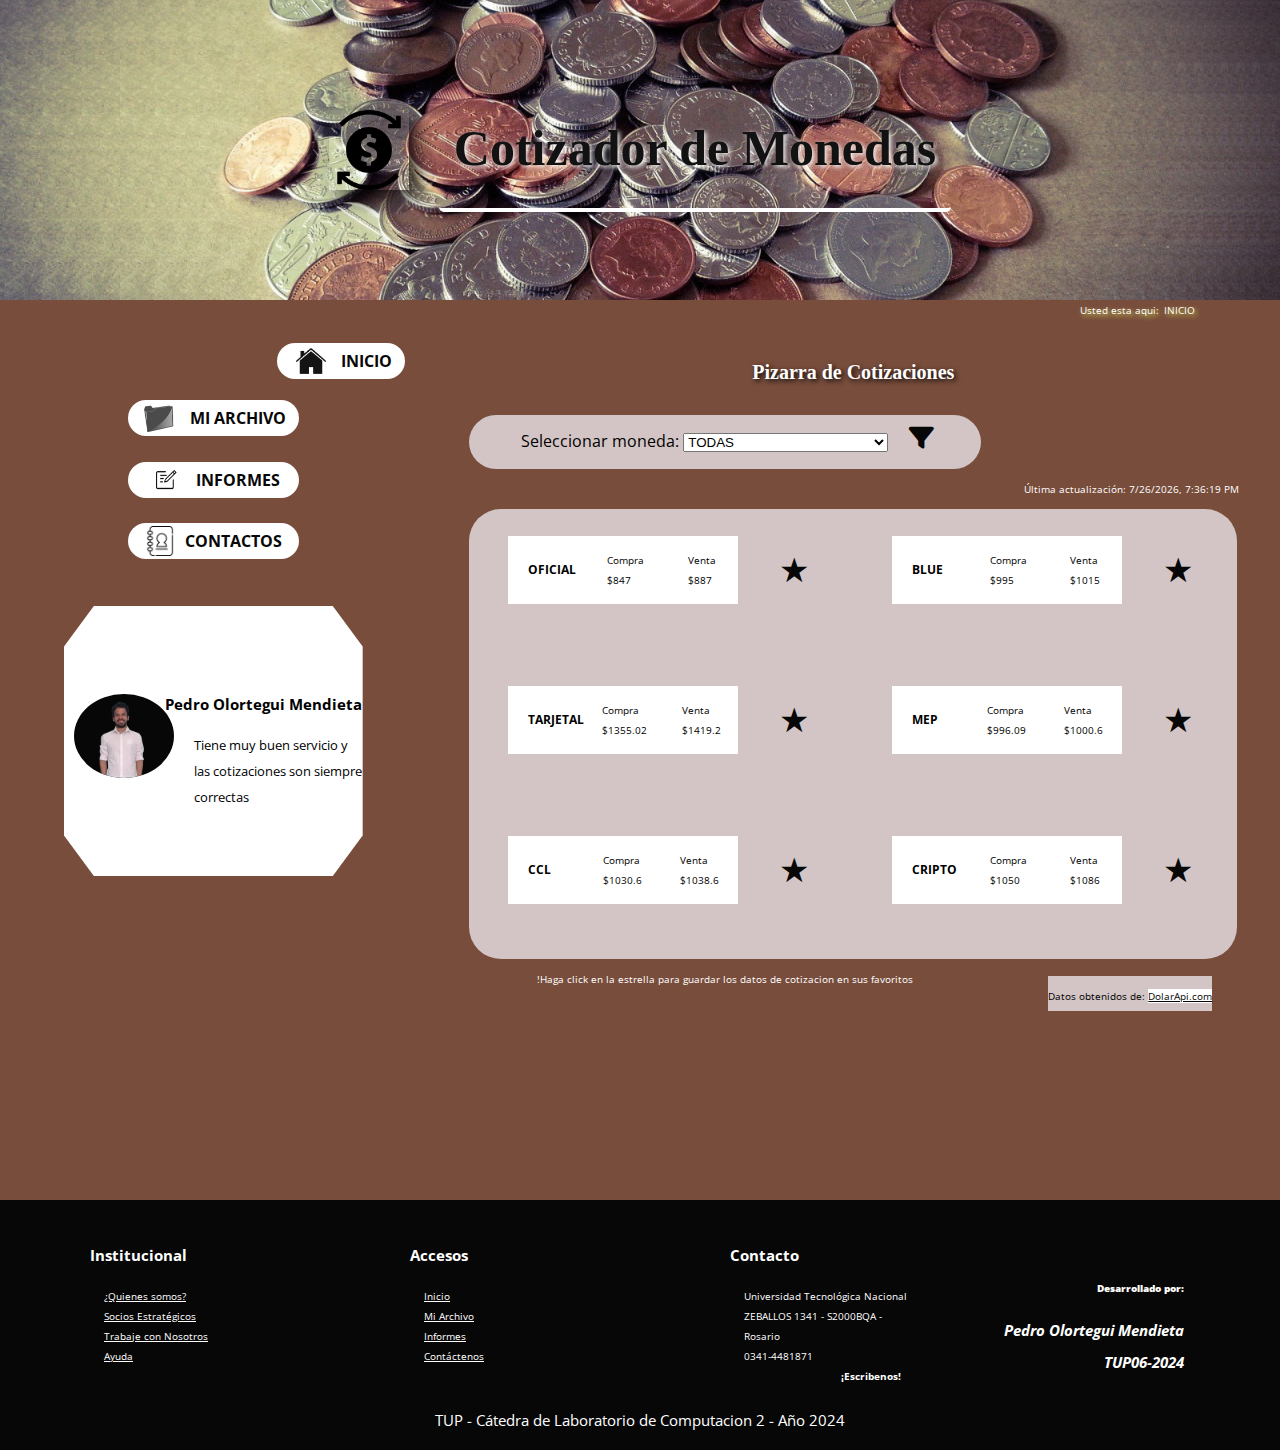
<file: index.html>
<!DOCTYPE html>
<html lang="en">
<head>
    <meta charset="UTF-8">
    <meta name="viewport" content="width=device-width, initial-scale=1.0">
    <title>INICIO</title>
    <link rel="stylesheet" href="css/index.css">
    <link rel="preconnect" href="https://fonts.googleapis.com">
    <link href="https://fonts.googleapis.com/css2?family=Open+Sans:ital,wght@0,300..800;1,300..800&family=PT+Sans:ital,wght@0,400;0,700;1,400;1,700&display=swap" rel="stylesheet">
    <link rel="stylesheet" href="https://cdnjs.cloudflare.com/ajax/libs/font-awesome/6.0.0-beta3/css/all.min.css">
</head>
<body>
    <header class="contenedor_principal">
        <div class="header">
            <img class="logo_imagen" src="img/logo.png" alt="logo_imagen">
            <h1 class="titulo">Cotizador de Monedas</h1>
        </div>
    </header>
    
    <div class="contenido_principal">
        <aside class="barra_lateral">
            
        <div class="inicio">
            <a href="index.html" class="enlace_inicio">
               <img src="img/inicio.png" alt="imagen_inicio" class="imagen_inicio">
               <span><b>INICIO</b></span>
            </a>
        </div>

        <div class="miarchivo">
            <a href="miarchivo.html" class="enlace_inicio">
                <img src="img/miarchivo.png" alt="imagen_inicio" class="imagen_inicio">
                <span><b>MI ARCHIVO</b></span>
             </a>
        </div>  

        <div class="miarchivo">
            <a href="informes.html" class="enlace_inicio">
                <img src="img/informe.png" alt="imagen_inicio" class="imagen_inicio">
                <span><b>INFORMES</b></span>
             </a>
        </div>   

        <div class="miarchivo">
            <a href="contactos.html" class="enlace_inicio">
                <img src="img/contactos.png" alt="imagen_inicio" class="imagen_contacto">
                <span><b>CONTACTOS</b></span>
             </a>
        </div>  

        <div class="contenedor_imagen_perfil">
            <div> <img class="imagen_perfil" src="img/20240222_115912-removebg-preview.png" alt="imagen_perfil"> </div>
            <div class="datos_usuario">
            <h1>Pedro Olortegui Mendieta</h1>
            <p>Tiene muy buen servicio y las cotizaciones son siempre correctas</p>
        </div>
        </div>
        </aside>

        <main>
            <span class="migas_pan">Usted esta aqui:<a href="index.html">INICIO</a></span>
            <h1 class="titulo_main">Pizarra de Cotizaciones</h1>
            
                 <!-- Filtro -->
            <div class="filtro_cotizacion">
                <label for="moneda">Seleccionar moneda:</label>
                <select name="moneda" id="moneda">
                    <option value="todas">TODAS</option>
                    <option value="dolar_oficial">Dólar Oficial</option>
                    <option value="dolar_Blue">Dólar Blue</option>
                    <option value="dolar_Bolsa (MEP)">Dólar Bolsa (MEP)</option>
                    <option value="dolar_contado">Dólar Contado con Liqui (CCL)</option>
                    <option value="dolar_tarjeta">Dólar Tarjeta</option>
                    <option value="dolar_mayorista">Dólar Mayorista</option>
                    <option value="dolar_cripto"> Dólar Cripto</option>
                    <option value="euro">Euro</option>
                    <option value="real_brasil"> Real Brasileño</option>
                    <option value="peso_chileno"> Peso Chileno</option>
                    <option value="peso_uruguayo"> Peso Uruguayo</option>
                    <!-- Agrega las opciones restantes aquí -->
                </select>
                <button class="action-btn"><i class="fas fa-filter"></i></button>
            </div>
            <!-- Título y última actualización -->
            <div class="titulo-y-actualizacion">
                <p>Última actualización: <span id="ultima-actualizacion"></span></p>
            </div>
        
            <!-- Grilla de cotizaciones -->
            <div class="grilla_cotizaciones">
                <!-- Contenido de la grilla -->
                <div class="cotizacion">
                     <div class="titulo_cotizacion">
                         <h3>OFICIAL</h3>
                     </div>
                     <div class="precio">
                         <div class="compra_precio">
                             <li>Compra</li>
                             <li>$847</li>
                         </div>
                         <div class="venta_precio">
                             <li>Venta</li>
                             <li>$887</li>
                         </div>
                        
                     </div>
                     <div class="buuton_favorito">
                        <button class="action-btn">&#9733;</button>
                     </div>
                     
                </div>

                <div class="cotizacion">
                     <div class="titulo_cotizacion">
                         <h3>BLUE</h3>
                     </div>
                     <div class="precio">
                         <div class="compra_precio">
                             <li>Compra</li>
                             <li>$995</li>
                         </div>
                        <div class="venta_precio">
                             <li>Venta</li>
                             <li>$1015</li>
                        </div>
                     </div>
                     <div class="buuton_favorito">
                        <button class="action-btn">&#9733;</button>
                     </div>
                 </div>
             
                 <div class="cotizacion">
                     <div class="titulo_cotizacion">
                         <h3>TARJETAL</h3>
                     </div>
                     <div class="precio">
                         <div class="compra_precio">
                             <li>Compra</li>
                             <li>$1355.02</li>
                         </div>
                         <div class="venta_precio">
                             <li>Venta</li>
                             <li>$1419.2</li>
                         </div>
                     </div>
                     <div class="buuton_favorito">
                        <button class="action-btn">&#9733;</button>
                     </div>
                 </div>
             
                 <div class="cotizacion">
                     <div class="titulo_cotizacion">
                         <h3>MEP</h3>
                     </div>
                         <div class="precio">
                             <div class="compra_precio">
                                 <li>Compra</li>
                                 <li>$996.09</li>
                             </div>
                            <div class="venta_precio">
                                 <li>Venta</li>
                                 <li>$1000.6</li>
                            </div>
                         </div>
                         <div class="buuton_favorito">
                            <button class="action-btn">&#9733;</button>
                         </div>
                 </div>
             
                 <div class="cotizacion">
                     <div class="titulo_cotizacion">
                         <h3>CCL</h3>
                     </div>
                     <div class="precio">
                         <div class="compra_precio">
                             <li>Compra</li>
                             <li>$1030.6 </li>
                         </div>
                         <div class="venta_precio">
                             <li>Venta</li>
                             <li>$1038.6</li>
                         </div>
                     </div>
                     <div class="buuton_favorito">
                        <button class="action-btn">&#9733;</button>
                     </div>
                 </div>
             
                 <div class="cotizacion">
                     <div class="titulo_cotizacion">
                         <h3>CRIPTO</h3>
                     </div>
                     <div class="precio">
                         <div class="compra_precio">
                             <li>Compra</li>
                             <li>$1050  </li>
                         </div>
                         <div class="venta_precio">
                             <li>Venta</li>
                             <li>$1086</li>
                         </div>
                     </div>
                     <div class="buuton_favorito">
                        <button class="action-btn">&#9733;</button>
                     </div>
                 </div>
            </div>
             <div class="guardar_favoritos">
                <div class="texto_favoritos"><p>!Haga click en la estrella para guardar los datos de cotizacion en sus favoritos</p></div>
                <div class="enlace_favoritos"><p>Datos obtenidos de: <a href="DolarApi.com">DolarApi.com</a></p></div>

             </div>
        </main>
    </div>
    <footer>
        <div class="contenedor_footer">
            <div class="contenedor">
                <h1 class="titulo_primero">Institucional</h1>
                <ul>
                    <li><a href="#">¿Quienes somos?</a></li>
                    <li><a href="#">Socios Estratégicos</a></li>
                    <li><a href="#">Trabaje con Nosotros</a></li>
                    <li><a href="#">Ayuda</a></li>
                </ul>
            </div>
            <div class="contenedor">
                <h1 class="titulo_primero">Accesos</h1>
                <ul>
                    <li><a href="index.html">Inicio</a></li>
                    <li><a href="Miarchivo.html">Mi Archivo</a></li>
                    <li><a href="informes.html">Informes</a></li>
                    <li><a href="contacto.html">Contáctenos</a></li>
                </ul>
            </div>
            <div class="contenedor">
                <h1 class="titulo_primero">Contacto</h1>
                <ul>
                    <li>Universidad Tecnológica Nacional</li>
                    <li>ZEBALLOS 1341 - S2000BQA - </li>
                    <li>Rosario</li>
                    <li>0341-4481871</li>
                    <li class="final"><b>¡Escribenos!</b></li>
                </ul>

            </div>
            <div class="contenedor_final">
                <h1><b>Desarrollado por:</b></h1>
                <ul class="contenedor_final_ul">
                    <li><b>Pedro Olortegui Mendieta</b></li>
                    <li><b>TUP06-2024</b></li>
                </ul>
            </div>
            
        </div>
        <div class="pie_pagina"><p>TUP - Cátedra de Laboratorio de Computacion 2 - Año 2024</p></div>
    </footer>
    <script src="js/index.js" defer></script>
</body>
</html>
</file>
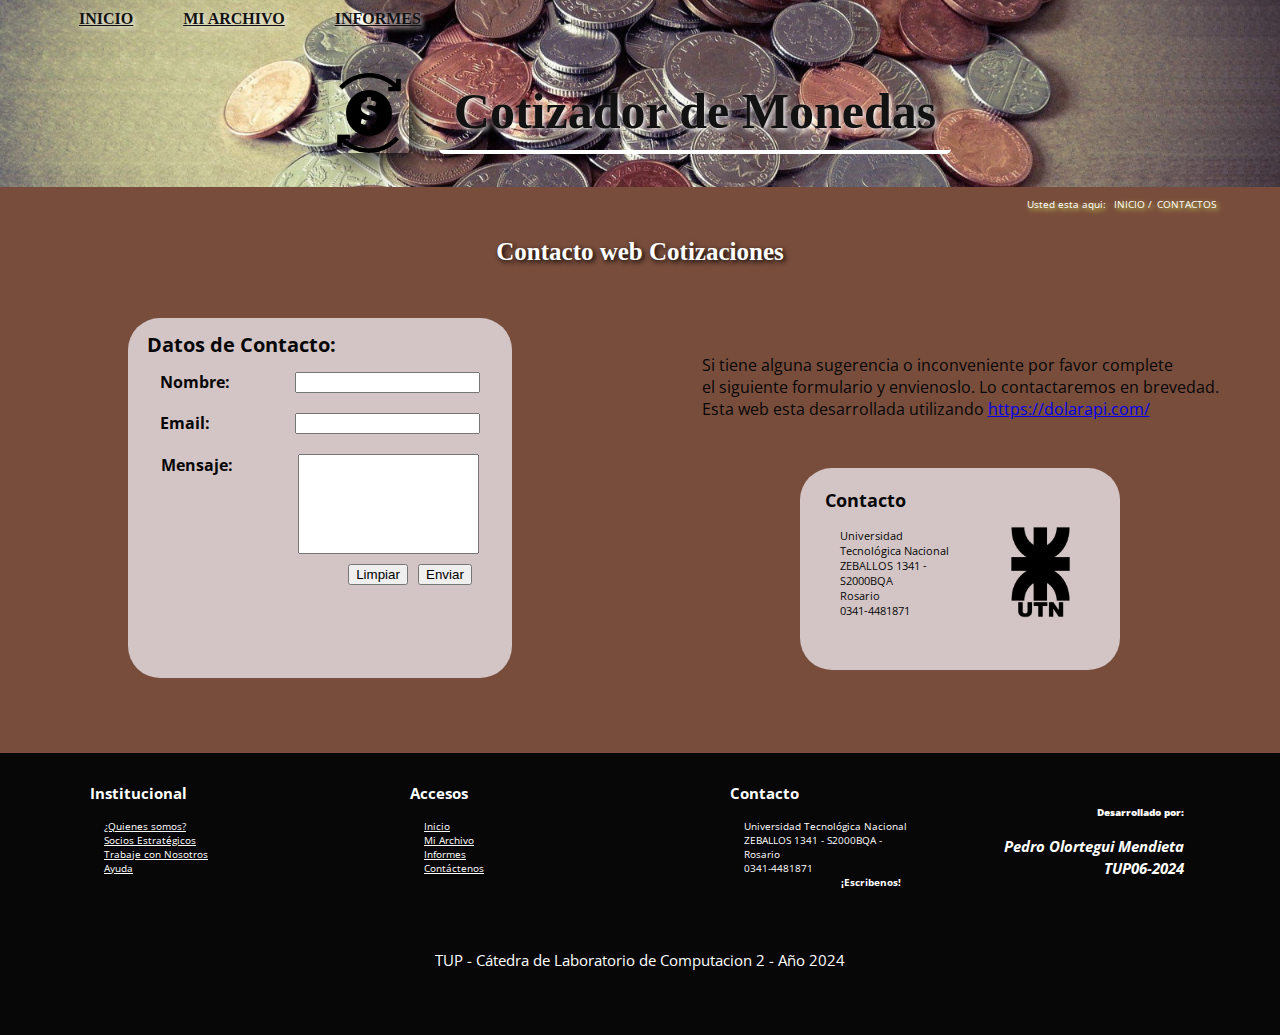
<file: contactos.html>
<!DOCTYPE html>
<html lang="en">
<head>
    <meta charset="UTF-8">
    <meta name="viewport" content="width=device-width, initial-scale=1.0">
    <title>Contactos</title>
    <link rel="preconnect" href="https://fonts.googleapis.com">
    <link href="https://fonts.googleapis.com/css2?family=Open+Sans:ital,wght@0,300..800;1,300..800&family=PT+Sans:ital,wght@0,400;0,700;1,400;1,700&display=swap" rel="stylesheet">
    <link rel="stylesheet" href="css/pages/contactos.css">
</head>
<body>
    <header class="header">

            <div class="barra_navegacion">
              <nav class="nav_enlaces">
                 <a href="index.html" class="navegacion_enlaces"><b>INICIO</b></a>
                 <a href="miarchivo.html" class="navegacion_enlaces"><b>MI ARCHIVO</b></a>
                 <a href="informes.html" class="navegacion_enlaces"><b>INFORMES</b></a>
              </nav>
          </div>

        <div class="header_texto">
            <img class="logo_imagen" src="img/logo.png" alt="logo_imagen">
            <h1 class="titulo">Cotizador de Monedas</h1>
        </div>
        
    </header>
    <main>
        <div class="migas_pan">Usted esta aqui: <a href="index.html">INICIO </a>/<a href="contactos.html">CONTACTOS</a></div>
        <h1 class="titulo_contactos">Contacto web Cotizaciones</h1>
        
        <div class="contenedor_principal">
            <div class="formulario">
                <h1 class="titulo_formulario">Datos de Contacto:</h1>
                <form action="/accion.php" method="post" target="_blank">
                    <div class="nombre_contacto">
                        <label for="nombre"> <b>Nombre:</b></label>
                        <input type="text" id="nombre" name="nombre">
                    </div>
                    <div class="email_contactos">
                        <label for="email"><b>Email:</b></label>
                        <input type="email" id="email" name="email">
                    </div>
                    <div class="container">
                        <label for="mensaje"><b>Mensaje:</b></label>
                        <textarea name="mensaje" rows="5" id="mensaje"></textarea>
                    </div>
                    <div class="botones">
                        <input type="reset" value="Limpiar" class="boton_limpiar">
                        <input type="submit" value="Enviar" class="boton_enviar">
                    </div>
                </form>
            </div>
            <div class="contenedor_informacion">
                <div class="texto_main">
                    <p>Si tiene alguna sugerencia o inconveniente por favor complete<br>
                       el siguiente formulario y envienoslo.  Lo contactaremos en brevedad. <br>
                       Esta web esta desarrollada utilizando <a href="https://dolarapi.com/">https://dolarapi.com/</a>
                    </p>
                </div>
                <div class="contacto_contenedor">
                 <div class="datos_contacto">
                    <h1>Contacto</h1>
                    <ul>
                        <li>Universidad Tecnológica Nacional</li>
                        <li>ZEBALLOS 1341 - S2000BQA </li>
                        <li>Rosario</li>
                        <li>0341-4481871</li>

                    </ul>
                 </div>
                 <div class="logo_utn">
                    <img src="img/UTN_logo.png" alt="logo_utn">
                 </div>
                </div>
            </div>
        </div>
    </main>
    <footer>
        <div class="contenedor_footer">
            <div class="contenedor">
                <h1 class="titulo_primero">Institucional</h1>
                <ul>
                    <li><a href="#">¿Quienes somos?</a></li>
                    <li><a href="#">Socios Estratégicos</a></li>
                    <li><a href="#">Trabaje con Nosotros</a></li>
                    <li><a href="#">Ayuda</a></li>
                </ul>
            </div>
            <div class="contenedor">
                <h1 class="titulo_primero">Accesos</h1>
                <ul>
                    <li><a href="index.html">Inicio</a></li>
                    <li><a href="Miarchivo.html">Mi Archivo</a></li>
                    <li><a href="informes.html">Informes</a></li>
                    <li><a href="contacto.html">Contáctenos</a></li>
                </ul>
            </div>
            <div class="contenedor">
                <h1 class="titulo_primero">Contacto</h1>
                <ul>
                    <li>Universidad Tecnológica Nacional</li>
                    <li>ZEBALLOS 1341 - S2000BQA - </li>
                    <li>Rosario</li>
                    <li>0341-4481871</li>
                    <li class="final"><b>¡Escribenos!</b></li>
                </ul>

            </div>
            <div class="contenedor_final">
                <h1><b>Desarrollado por:</b></h1>
                <ul class="contenedor_final_ul">
                    <li><b>Pedro Olortegui Mendieta</b></li>
                    <li><b>TUP06-2024</b></li>
                </ul>
            </div>
            
        </div>
        <div class="pie_pagina"><p>TUP - Cátedra de Laboratorio de Computacion 2 - Año 2024</p></div>
    </footer>
    <script src="js/contactos.js" defer></script>
</body>
</html>
</file>
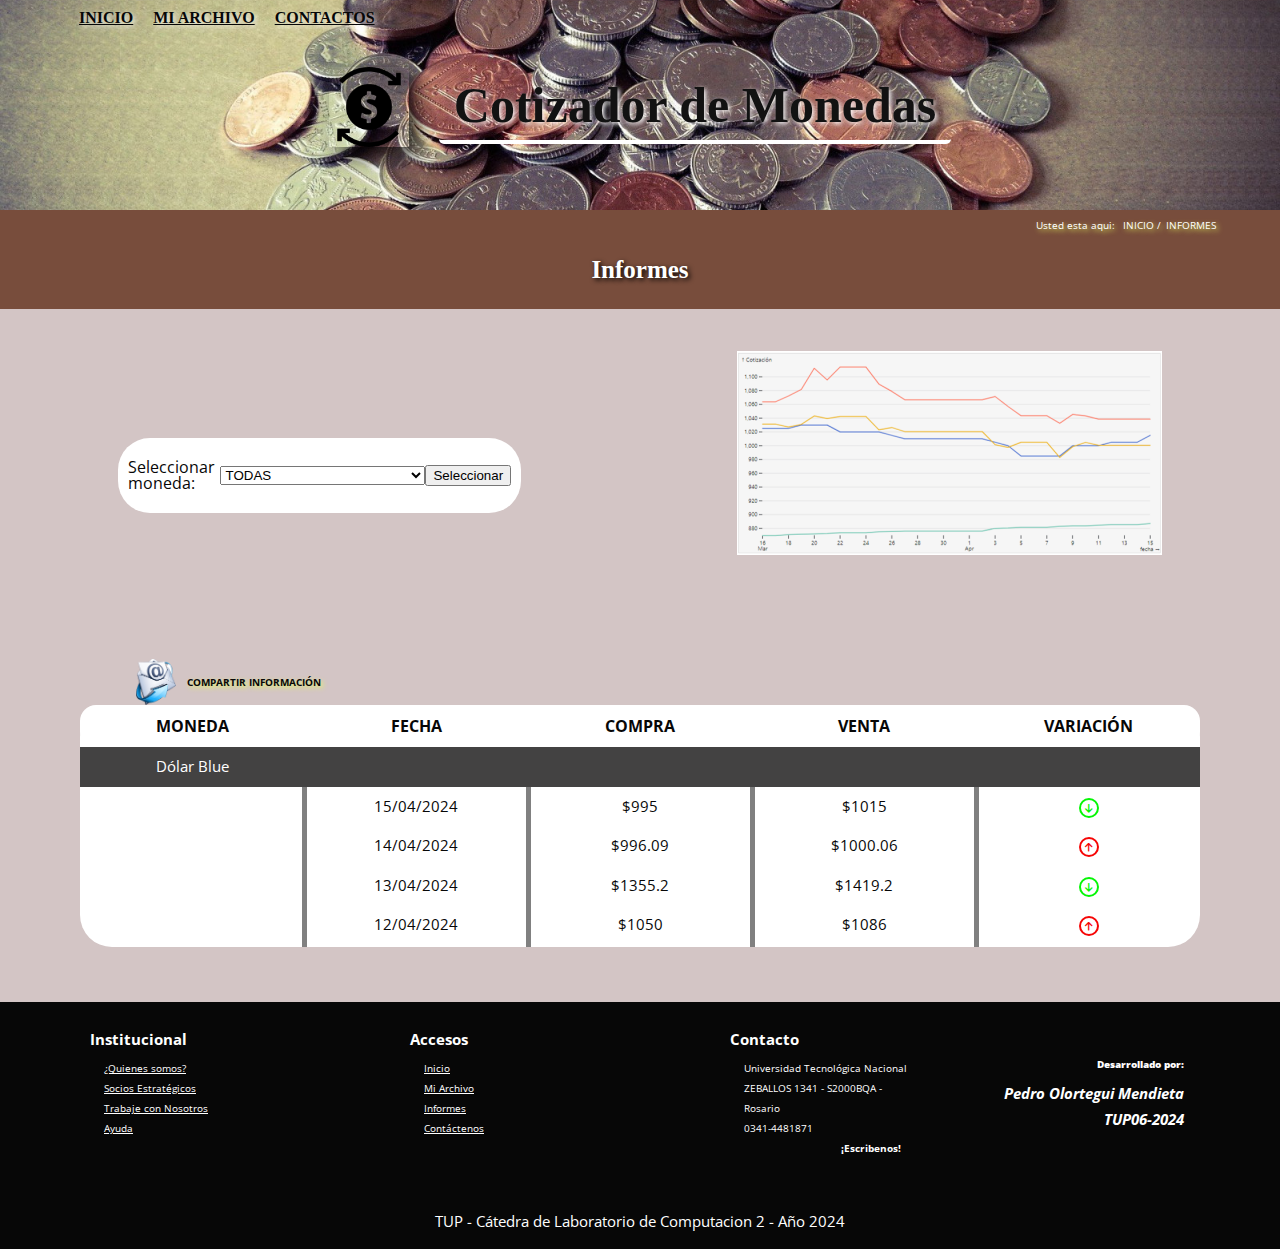
<file: informes.html>
<!DOCTYPE html>
<html lang="en">
<head>
    <meta charset="UTF-8">
    <meta name="viewport" content="width=device-width, initial-scale=1.0">
    <title>INFORMES</title>
    <link rel="preconnect" href="https://fonts.googleapis.com">
    <link rel="stylesheet" href="https://cdnjs.cloudflare.com/ajax/libs/font-awesome/6.0.0-beta3/css/all.min.css">  
    <link href="https://fonts.googleapis.com/css2?family=Open+Sans:ital,wght@0,300..800;1,300..800&family=PT+Sans:ital,wght@0,400;0,700;1,400;1,700&display=swap" rel="stylesheet">
    <link rel="stylesheet" href="css/pages/informes.css">
</head>
<body>
    <header class="header">
        <div class="barra_navegacion">
          <nav class="nav_enlaces">
             <a href="index.html" class="navegacion_enlaces"><b>INICIO</b></a>
             <a href="miarchivo.html" class="navegacion_enlaces"><b>MI ARCHIVO</b></a>
             <a href="contactos.html" class="navegacion_enlaces"><b>CONTACTOS</b></a>
          </nav>
        </div>

        <div class="header_texto">
            <img class="logo_imagen" src="img/logo.png" alt="logo_imagen">
            <h1 class="titulo">Cotizador de Monedas</h1>
        </div>    
    </header>
    <main>
        <div class="migas_pan">Usted esta aqui: <a href="index.html">INICIO </a>/<a href="informes.html">INFORMES</a></div>
        <h1 class="titulo_informes">Informes</h1>
        <div class="contenedor_informes">
            <div class="seleccionar_informes">
                <label for="moneda">Seleccionar moneda:</label>
                <select name="moneda" id="moneda">
                    <option value="todas">TODAS</option>
                    <option value="dolar_oficial">Dólar Oficial</option>
                    <option value="dolar_Blue">Dólar Blue</option>
                    <option value="dolar_Bolsa (MEP)">Dólar Bolsa (MEP)</option>
                    <option value="dolar_contado">Dólar Contado con Liqui (CCL)</option>
                    <option value="dolar_tarjeta">Dólar Tarjeta</option>
                    <option value="dolar_mayorista">Dólar Mayorista</option>
                    <option value="dolar_cripto"> Dólar Cripto</option>
                    <option value="euro">Euro</option>
                    <option value="real_brasil"> Real Brasileño</option>
                    <option value="peso_chileno"> Peso Chileno</option>
                    <option value="peso_uruguayo"> Peso Uruguayo</option>
                    <!-- Agrega las opciones restantes aquí -->
                </select>
                <button id="Seleccionar"> Seleccionar</button>
            </div>
            <div class="grafico_informes">
                <img src="img/grafico.png" alt="grafico_informe">
            </div>
        </div>

        

        <div class="container">
            <div class="mandar_imprimir">
                <img src="img/correo.png" alt="mandar_imprimir" class="imagen_imprimir">
                <a href="#"><b>COMPARTIR INFORMACIÓN </b></a>
             </div>
            <table class="table">
                <thead>
                    <tr class="titulos_table">
                        <th>MONEDA</th>
                        <th>FECHA</th>
                        <th>COMPRA</th>
                        <th>VENTA</th>
                        <th>VARIACIÓN</th>
                    </tr>
                </thead>

                <tbody>
                    <div>
                        <tr class="tr_fecha">
                            <td>Dólar Blue</td>
                            <td></td>
                            <td></td>
                            <td></td>
                            <td></td>
                        </tr>
                    
                        <tr >
                            <td></td>
                            <td class="td_border">15/04/2024</td>
                            <td class="td_border">$995</td>
                            <td class="td_border">$1015</td>
                            <td><button class="action-btn"><i class="fas fa-arrow-down"></i></button></td>
                    
                        </tr>

                        <tr >
                            <td></td>
                            <td class="td_border">14/04/2024</td>
                            <td class="td_border">$996.09</td>
                            <td class="td_border">$1000.06</td>
                            <td><button class="action-btnn"><i class="fas fa-arrow-up"></i></button></td>
                        </tr>

                        <tr >
                            <td></td>
                            <td class="td_border">13/04/2024</td>
                            <td class="td_border">$1355.2</td>
                            <td class="td_border">$1419.2</td>
                            <td><button class="action-btn"><i class="fas fa-arrow-down"></i></button></td>
                        </tr>

                        <tr >
                            <td></td>
                            <td class="td_border">12/04/2024</td>
                            <td class="td_border">$1050</td>
                            <td class="td_border">$1086</td>
                            <td><button class="action-btnn"><i class="fas fa-arrow-up"></i></button></td>
                        </tr>

                        <tr >
                            <td></td>
                            <td class="td_border">11/04/2024</td>
                            <td class="td_border">$1000</td>
                            <td class="td_border">$1200</td>
                            <td><button class="action-btnn"><i class="fas fa-arrow-up"></i></button></td>
                        </tr>

                    </div>
                </tbody>
            </table>
        </div>
    </main>
    <footer>
        <div class="contenedor_footer">
            <div class="contenedor">
                <h1 class="titulo_primero">Institucional</h1>
                <ul>
                    <li><a href="#">¿Quienes somos?</a></li>
                    <li><a href="#">Socios Estratégicos</a></li>
                    <li><a href="#">Trabaje con Nosotros</a></li>
                    <li><a href="#">Ayuda</a></li>
                </ul>
            </div>
            <div class="contenedor">
                <h1 class="titulo_primero">Accesos</h1>
                <ul>
                    <li><a href="index.html">Inicio</a></li>
                    <li><a href="Miarchivo.html">Mi Archivo</a></li>
                    <li><a href="informes.html">Informes</a></li>
                    <li><a href="contacto.html">Contáctenos</a></li>
                </ul>
            </div>
            <div class="contenedor">
                <h1 class="titulo_primero">Contacto</h1>
                <ul>
                    <li>Universidad Tecnológica Nacional</li>
                    <li>ZEBALLOS 1341 - S2000BQA - </li>
                    <li>Rosario</li>
                    <li>0341-4481871</li>
                    <li class="final"><b>¡Escribenos!</b></li>
                </ul>

            </div>
            <div class="contenedor_final">
                <h1><b>Desarrollado por:</b></h1>
                <ul class="contenedor_final_ul">
                    <li><b>Pedro Olortegui Mendieta</b></li>
                    <li><b>TUP06-2024</b></li>
                </ul>
            </div>
            
        </div>
        <div class="pie_pagina"><p>TUP - Cátedra de Laboratorio de Computacion 2 - Año 2024</p></div>
    </footer>

    <script src="js/informes.js" defer></script>
</body>
</html>
</file>
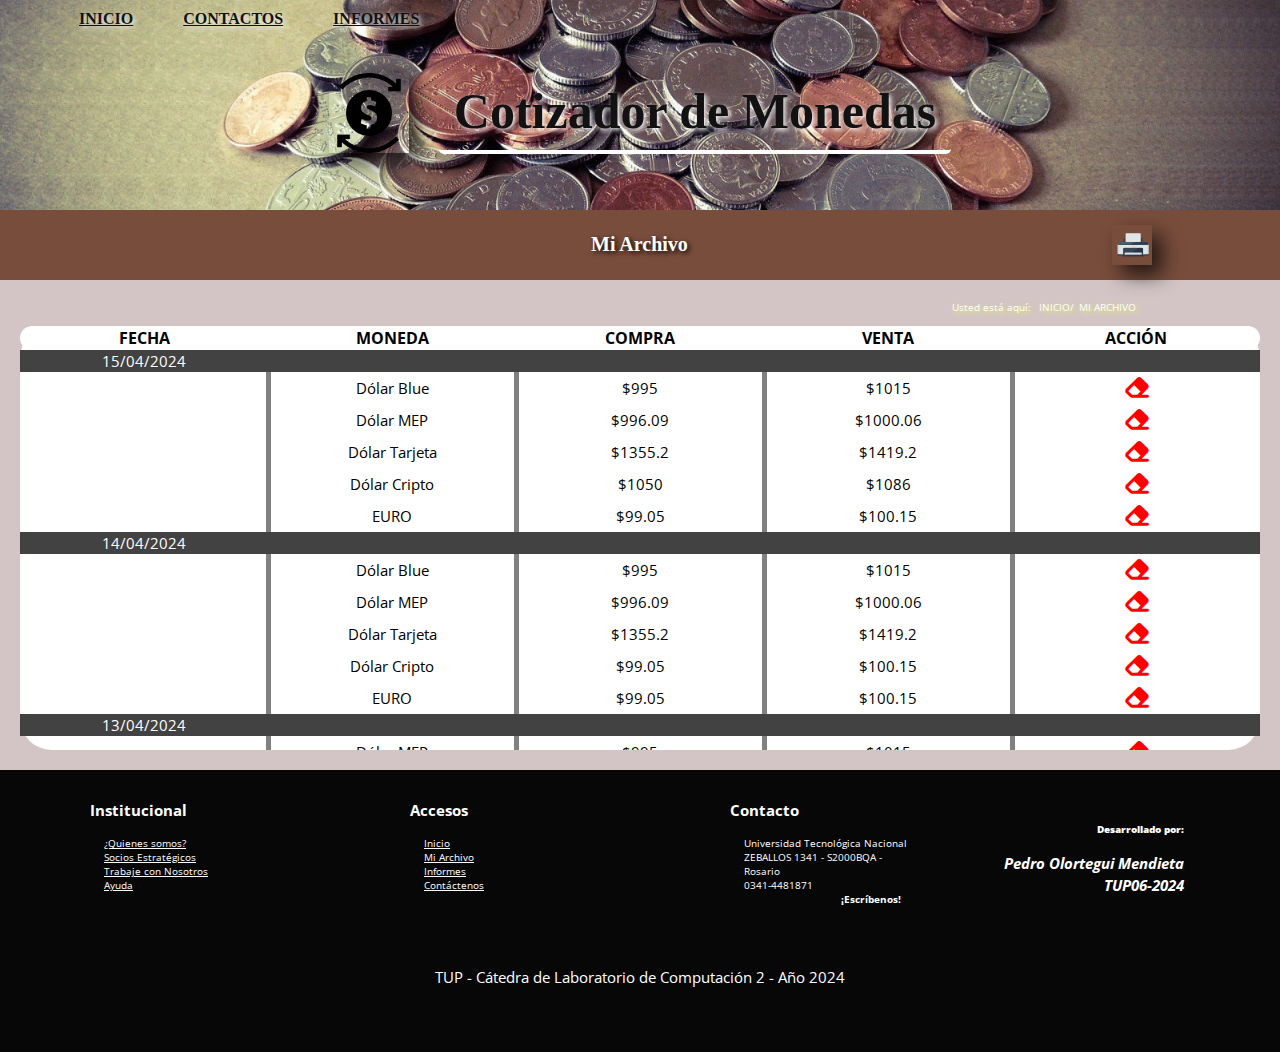
<file: miarchivo.html>
<!DOCTYPE html>
<html lang="en">
<head>
    <meta charset="UTF-8">
    <meta name="viewport" content="width=device-width, initial-scale=1.0">
    <title>Miarchivo</title>
    <link rel="preconnect" href="https://fonts.googleapis.com">
    <link href="https://fonts.googleapis.com/css2?family=Open+Sans:ital,wght@0,300..800;1,300..800&family=PT+Sans:ital,wght@0,400;0,700;1,400;1,700&display=swap" rel="stylesheet">
    <link rel="stylesheet" href="https://cdnjs.cloudflare.com/ajax/libs/font-awesome/6.0.0-beta3/css/all.min.css">
    <link rel="stylesheet" href="css/pages/miarchivo.css">
</head>
<body>
    <header class="header">
        <div class="barra_navegacion">
            <nav class="nav_enlaces">
                <a href="index.html" class="navegacion_enlaces"><b>INICIO</b></a>
                <a href="contactos.html" class="navegacion_enlaces"><b>CONTACTOS</b></a>
                <a href="informes.html" class="navegacion_enlaces"><b>INFORMES</b></a>
            </nav>
        </div>
        <div class="header_texto">
            <img class="logo_imagen" src="img/logo.png" alt="logo_imagen">
            <h1 class="titulo">Cotizador de Monedas</h1>
        </div>
    </header>
    <main>
        <div class="contenido_principal"> 
            <div class="cabecera_main">
                <div class="titulo_archivo">
                    <h1>Mi Archivo</h1>
                </div>
                <div class="imagen_archivo" id="btnImprimir">
                    <img src="img/impresora.png" alt="impresora_cabecera">
                </div>
            </div>
            <div class="container" id="tablaParaImprimir">
                <div class="migas_pan">Usted está aquí: <a href="index.html">INICIO</a>/<a href="miarchivo.html">MI ARCHIVO</a></div>
                <table class="table">
                    <thead>
                        <tr class="titulos_table">
                            <th>FECHA</th>
                            <th>MONEDA</th>
                            <th>COMPRA</th>
                            <th>VENTA</th>
                            <th>ACCIÓN</th>
                        </tr>
                    </thead>
                    <tbody>
                        <tr class="tr_fecha">
                            <td>15/04/2024</td>
                            <td></td>
                            <td></td>
                            <td></td>
                            <td></td>
                        </tr>
                        <tr>
                            <td></td>
                            <td class="td_border">Dólar Blue</td>
                            <td class="td_border">$995</td>
                            <td class="td_border">$1015</td>
                            <td id="borrar"><button class="action-btn eliminar-btn"><i class="fas fa-eraser"></i></button></td>
                        </tr>
                        <tr>
                            <td></td>
                            <td class="td_border">Dólar MEP</td>
                            <td class="td_border">$996.09</td>
                            <td class="td_border">$1000.06</td>
                            <td><button class="action-btn eliminar-btn"><i class="fas fa-eraser"></i></button></td>
                        </tr>
                        <tr>
                            <td></td>
                            <td class="td_border">Dólar Tarjeta</td>
                            <td class="td_border">$1355.2</td>
                            <td class="td_border">$1419.2</td>
                            <td><button class="action-btn eliminar-btn"><i class="fas fa-eraser"></i></button></td>
                        </tr>
                        <tr>
                            <td></td>
                            <td class="td_border">Dólar Cripto</td>
                            <td class="td_border">$1050</td>
                            <td class="td_border">$1086</td>
                            <td><button class="action-btn eliminar-btn"><i class="fas fa-eraser"></i></button></td>
                        </tr>
                        <tr>
                            <td></td>
                            <td class="td_border">EURO</td>
                            <td class="td_border">$99.05</td>
                            <td class="td_border">$100.15</td>
                            <td><button class="action-btn eliminar-btn"><i class="fas fa-eraser"></i></button></td>
                        </tr>
                        <tr class="tr_fecha">
                            <td>14/04/2024</td>
                            <td></td>
                            <td></td>
                            <td></td>
                            <td></td>
                        </tr>
                        <tr>
                            <td></td>
                            <td class="td_border">Dólar Blue</td>
                            <td class="td_border">$995</td>
                            <td class="td_border">$1015</td>
                            <td><button class="action-btn eliminar-btn"><i class="fas fa-eraser"></i></button></td>
                        </tr>
                        <tr>
                            <td></td>
                            <td class="td_border">Dólar MEP</td>
                            <td class="td_border">$996.09</td>
                            <td class="td_border">$1000.06</td>
                            <td><button class="action-btn eliminar-btn"><i class="fas fa-eraser"></i></button></td>
                        </tr>
                        <tr>
                            <td></td>
                            <td class="td_border">Dólar Tarjeta</td>
                            <td class="td_border">$1355.2</td>
                            <td class="td_border">$1419.2</td>
                            <td><button class="action-btn eliminar-btn"><i class="fas fa-eraser"></i></button></td>
                        </tr>
                        <tr>
                            <td></td>
                            <td class="td_border">Dólar Cripto</td>
                            <td class="td_border">$99.05</td>
                            <td class="td_border">$100.15</td>
                            <td><button class="action-btn eliminar-btn"><i class="fas fa-eraser"></i></button></td>
                        </tr>
                        <tr>
                            <td></td>
                            <td class="td_border">EURO</td>
                            <td class="td_border">$99.05</td>
                            <td class="td_border">$100.15</td>
                            <td><button class="action-btn eliminar-btn"><i class="fas fa-eraser"></i></button></td>
                        </tr>
                        <tr class="tr_fecha">
                            <td>13/04/2024</td>
                            <td></td>
                            <td></td>
                            <td></td>
                            <td></td>
                        </tr>
                        <tr>
                            <td></td>
                            <td class="td_border">Dólar MEP</td>
                            <td class="td_border">$995</td>
                            <td class="td_border">$1015</td>
                            <td><button class="action-btn eliminar-btn"><i class="fas fa-eraser"></i></button></td>
                        </tr>
                        <tr>
                            <td></td>
                            <td class="td_border">Dólar Tarjeta</td>
                            <td class="td_border">$996.09</td>
                            <td class="td_border">$1000.06</td>
                            <td><button class="action-btn eliminar-btn"><i class="fas fa-eraser"></i></button></td>
                        </tr>
                        <tr>
                            <td></td>
                            <td class="td_border">Dólar Cripto</td>
                            <td class="td_border">$1355.2</td>
                            <td class="td_border">$1419.2</td>
                            <td><button class="action-btn eliminar-btn"><i class="fas fa-eraser"></i></button></td>
                        </tr>
                        <tr>
                            <td></td>
                            <td class="td_border">Euro</td>
                            <td class="td_border">$1050</td>
                            <td class="td_border">$1086</td>
                            <td><button class="action-btn eliminar-btn"><i class="fas fa-eraser"></i></button></td>
                        </tr>
                    </tbody>
                </table>
            </div>
        </div>
    </main>
    <footer>
        <div class="contenedor_footer">
            <div class="contenedor">
                <h1 class="titulo_primero">Institucional</h1>
                <ul>
                    <li><a href="#">¿Quienes somos?</a></li>
                    <li><a href="#">Socios Estratégicos</a></li>
                    <li><a href="#">Trabaje con Nosotros</a></li>
                    <li><a href="#">Ayuda</a></li>
                </ul>
            </div>
            <div class="contenedor">
                <h1 class="titulo_primero">Accesos</h1>
                <ul>
                    <li><a href="index.html">Inicio</a></li>
                    <li><a href="Miarchivo.html">Mi Archivo</a></li>
                    <li><a href="informes.html">Informes</a></li>
                    <li><a href="contacto.html">Contáctenos</a></li>
                </ul>
            </div>
            <div class="contenedor">
                <h1 class="titulo_primero">Contacto</h1>
                <ul>
                    <li>Universidad Tecnológica Nacional</li>
                    <li>ZEBALLOS 1341 - S2000BQA - </li>
                    <li>Rosario</li>
                    <li>0341-4481871</li>
                    <li class="final"><b>¡Escríbenos!</b></li>
                </ul>
            </div>
            <div class="contenedor_final">
                <h1><b>Desarrollado por:</b></h1>
                <ul class="contenedor_final_ul">
                    <li><b>Pedro Olortegui Mendieta</b></li>
                    <li><b>TUP06-2024</b></li>
                </ul>
            </div>
        </div>
        <div class="pie_pagina"><p>TUP - Cátedra de Laboratorio de Computación 2 - Año 2024</p></div>
    </footer>

    <script src="js/miarchivo.js"></script>
</body>
</html>
</file>
<file: css/index.css>
:root{
    /*fuente de las letras*/
    --fuenteHeading: 'PT Sans', sans-serif;
    --fuenteParrafos: 'Open Sans', sans-serif;
    /*Colores que voy a usar*/
    --primario: #784d3c;
    --blanco: #fff;
    --negro: #070707;
    --gris:#434242;
    --fondo: #d3c5c5;
}
html{
   box-sizing: border-box;
   font-size: 62.5%;/*Para que 1rem = 10px*/
}
*,*::before, *::after{
    box-sizing: inherit;
}

body{
    font-family: var(--fuenteParrafos);
    font-size: 1.6rem;
    line-height: 2; /*Interlineado*/
    margin: 0;
    padding: 0;
}

.contenedor_principal{

    width: 100%;
    margin: 0 auto;
}

.header {
    background-image: url(../img/cabecera.jpg);
    height: 30rem;
    background-size: cover;
    background-repeat: no-repeat;
    background-position: center center; 
    display: flex;
    justify-content: center;
    align-items: center;
    color: var(--negro);
    gap: 3rem;
    
}

.header .logo_imagen{
    width: 8rem;
    box-shadow: 10px 10px 20px rgba(0, 0, 0, 0.7);
}
.header .titulo{
    font-size: 5rem;
    color: #121212;
    font-family: 'Georgia', serif;
    text-shadow: 2px 2px 5px rgba(255, 255, 255, 0.984);
    border-bottom: 4px solid var(--blanco);
    padding: 10px 15px;
    border-radius: 5px; 

}

@media(min-width: 768px){
    .contenido_principal{
        display: grid;
        grid-template-columns: 1fr 2fr;
        grid-template-rows: 100vh;

    }
}
.barra_lateral {
    background-color: var(--primario);
    display: flex;
    flex-direction: column;
    align-items: center;
}
.inicio{
    display: flex;
    justify-content: center;
    align-items: center;
    width: 30%;
    height: 4%;
    background-color: var(--blanco);
    background-position: center center;
    border-radius: 2em;
    margin-left: 60%;
    margin-top: 10%;
    margin-bottom: 5%;
    transition: background-color 0.3s; /* Transición suave para el cambio de color */

}

.inicio img {
    margin-right: 10px; /* Ajusta el margen derecho de la imagen */
}
.miarchivo{
    display: flex;
    justify-content: center;
    align-items: center;
    width: 40%;
    height: 4%;
    background-color: var(--blanco);
    background-position: center center;
    border-radius: 2em;
    margin-bottom: 6%;
    transition: background-color 0.3s; /* Transición suave para el cambio de color */
}

.miarchivo img {
    margin-right: 10px; /* Ajusta el margen derecho de la imagen */
}

.enlace_inicio{
    display: flex;
    align-items: center;
    text-decoration: none;
    color: var(--negro);
}
.imagen_inicio{
    width: 4rem;
    }
.imagen_contacto{
    width: 3rem;
}

/* Estilos para cuando pasas el mouse por encima */
.inicio:hover,
.miarchivo:hover {
    background-color: var(--gris); /* Cambia el color de fondo al pasar el ratón */
}
.contenedor_imagen_perfil{
    background-color: var(--blanco);
    display: grid;
    grid-template-columns: 1fr 2fr;
    align-items: center;
    width: 70%;
    height: 30%;
    margin-top: 5%;
    clip-path: polygon(
        0% 15%, 10% 0%, /* Esquina superior izquierda */
        90% 0%, 100% 15%, /* Esquina superior derecha */
        100% 85%, 90% 100%, /* Esquina inferior derecha */
        10% 100%, 0% 85% /* Esquina inferior izquierda */
    );

}
.imagen_perfil{
    width: 10rem;
    border-radius: 50%;
    background-color: var(--negro);
    margin-left: 10%;
    object-fit: cover;
}
.datos_usuario{
    display: flex;
    flex-direction: column;
    justify-content: center;
    margin-bottom: 0%;
}
.datos_usuario h1{
    font-size: 15px;
    text-align: center;
    text-decoration: solid;
    margin-top: 15%;
    margin-bottom: 0%;

}
.datos_usuario p{
    font-size: small;
    text-align: start;
    margin-left: 15%;
    text-decoration: solid;
}

main{
  background-color: var(--primario);
  display: flex;
  flex-direction: column;
  margin-right: 0;
}
.migas_pan{
    font-size: 10px;
    margin-right: 10%;
    text-align: end;
    margin-bottom: 1%;
    color: var(--blanco);
    text-shadow: 2px 2px 5px rgba(232, 250, 94, 0.984);
    border-radius: 5px;

}
.migas_pan a{
    color: var(--blanco);
   margin-left: 5px;
   text-decoration: none;
   text-shadow: 2px 2px 5px rgba(232, 250, 94, 0.984);
   border-radius: 5px;
}
.titulo_main {
    text-align: center;
    font-size: 20px;
    color: var(--blanco);
    font-family: 'Georgia', serif;
    text-shadow: 2px 2px 5px rgba(5, 5, 5, 0.984);
    padding: 10px 15px;
    border-radius: 5px; 
}
.filtro_cotizacion{
    text-align: center;
    margin-left: 5%;
    background-color: var(--fondo);
    width: 60%;
    border-radius: 2em;
    height: 6%;
}
.action-btn {
    background: none;
    border: none;
    color: var(--negro);
    cursor: pointer;
    align-items: center;

}

.action-btn i{
    font-size: 25px;
    margin-left: 42%;
}
.action-btn:hover {
    color: #ffa500;
}
.titulo-y-actualizacion{
    margin-left: 70%;
    font-size: 10px;
    color: var(--blanco);
}
.grilla_cotizaciones{
    display: grid;
    grid-template-columns: repeat(2, 1fr);
    justify-content: center;
    background-color: var(--fondo);
    height: 50%;
    margin-left: 5%;
    margin-right: 5%;
    border-radius: 2em;
}
.cotizacion{
    background-color: var(--blanco);
    display: grid;
    grid-template-columns: 1fr 2fr 1fr;
    margin-left: 10%;
    margin-top: 7%;
    width: 80%;
    gap: 0;
    height: 45%;
}
.titulo_cotizacion{
    font-size: 10px;
    width: 100%;
    display: flex;
    flex-direction: column;
    justify-content: center;
    margin-left: 20px;
}

.precio{
    width: 100%;
    display: flex;
    flex-direction: row;
    justify-content: space-around;
    
}
.compra_precio, .venta_precio{
    font-size: 10px;
    list-style: none;
   display: flex;
   flex-direction: column;
   justify-content: center;

}
.buuton_favorito{
    display: flex;
    flex-direction: row;
    justify-content: end;
    align-items: center;
    background-color: var(--fondo);
}
.action-btn {

    background: none;
    border: none;
    font-size: 34px;
    color: var(--negro);
    cursor: pointer;

}

.action-btn:hover {
    color: #ffa500;
}
.guardar_favoritos{
    display: flex;
    flex-direction: row;
    justify-content: space-around;
}
.texto_favoritos{
    font-size: 10px;
    margin-left: 5%;
    color: var(--blanco);
}
.enlace_favoritos{
    font-size: 10px;
    background-color: var(--fondo);
    height: 60%;
    margin-top: 2%;
 
}
.enlace_favoritos a{
    background-color: var(--blanco);
    color: var(--negro);
}
@media (min-width: 768px) {
    .contenedor_footer {
        display: grid;
        grid-template-columns: repeat(4, 1fr);
        grid-template-rows: auto;
        height: 13rem;
    }
}
footer {
    background-color: var(--negro);
    padding: 3rem 0;
    color: var(--blanco);
   
}
/*Contenedor1*/
.contenedor{
    margin-left:20%;
    height: 10rem;
}

.contenedor_final{
    text-align: right;
    margin-right: 30%;
    margin-top: 13%;
}
.contenedor_final h1{
    font-size: 10px;
}
.contenedor_final_ul li{
display: inline-block;
justify-content: left;
margin-top: -4%;
font-style: italic;

}



.contenedor_final li{
    font-size: 15px;
    list-style: none;
    text-align: center;
}
.titulo_primero{
    font-size: 15px;
    margin-left: 10%;
    
}
.contenedor li{
    font-size: 10px;
    list-style: none;

}
.contenedor li a{
    color: var(--blanco);


}
.contenedor .final{
    font-size: 10px;
    margin-left: 45%;
}
.contenedor_info{
    margin-left:20%;
    font-size: 10px;
    margin-top: 15%;
}
.pie_pagina{
    background-color: var(--negro);
    text-align: center;
    color: var(--blanco);
    padding: 3rem 0;
    font-size: 15px;
    margin-bottom: 0;
    height: 2rem;
}
</file>
<file: css/pages/contactos.css>
:root {
    --fuenteHeading: 'PT Sans', sans-serif;
    --fuenteParrafos: 'Open Sans', sans-serif;
    --primario: #784d3c;
    --blanco: #fff;
    --negro: #070707;
    --gris: #434242;
    --fondo: #d3c5c5;
}

html, body {
    box-sizing: border-box;
    font-size: 62.5%; /* Para que 1rem = 10px */
    height: 100%;
}

*, *::before, *::after {
    box-sizing: inherit;
}

body {
    font-family: var(--fuenteParrafos);
    font-size: 1.6rem;
    margin: 0;
    padding: 0;
    display: flex;
    flex-direction: column;
    min-height: 100vh;
}

.barra_navegacion {
    display: flex;
    flex-direction: column;
    align-items: center;
}

@media (min-width: 768px) {
    .barra_navegacion {
        flex-direction: row;
        justify-content: space-between;
    }
}

.nav_enlaces {
    display: flex;
    flex-direction: column;
    gap: 1rem;
    text-align: center;
}

@media (min-width: 768px) {
    .nav_enlaces {
        flex-direction: row;
        margin-left: 5%;
        gap: 2rem;
    }
}

.navegacion_enlaces {
    display: block;
    color: #121212;
    font-family: 'Georgia', serif;
    text-shadow: 2px 2px 5px rgba(255, 255, 255, 0.984);
    padding: 10px 15px;
    border-radius: 5px; 
}

.navegacion_enlaces:hover {
    background-color: var(--gris);
}

.header {
    background-image: url(../../img/cabecera.jpg);
    height: 21rem;
    background-size: cover;
    background-repeat: no-repeat;
    background-position: center center;
}

.header_texto {
    display: flex;
    flex-direction: column;
    justify-content: center;
    align-items: center;
    color: var(--negro);
    text-align: center;
    gap: 1rem;
}

@media (min-width: 768px) {
    .header_texto {
        flex-direction: row;
        gap: 3rem;
    }
}

.header .logo_imagen {
    width: 8rem;
    box-shadow: 10px 10px 20px rgba(0, 0, 0, 0.7);
}

@media (max-width: 768px) {
    .header .logo_imagen {
        width: 5rem; /* Reduce the size of the image */
    }
}

.header .titulo {
    font-size: 5rem;
    color: #121212;
    font-family: 'Georgia', serif;
    text-shadow: 2px 2px 5px rgba(255, 255, 255, 0.984);
    border-bottom: 4px solid var(--blanco);
    padding: 10px 15px;
    border-radius: 5px; 
}

@media (min-width: 768px) {
    .header .titulo {
        font-size: 5rem;
    }
}

@media (max-width: 768px) {
    .header .titulo {
        font-size: 2.5rem; /* Reduce the font size for smaller screens */
    }
}

/*cuerpo de pagina*/
@media (min-width: 768px) {
    .contenedor_principal {
        display: grid;
        grid-template-columns: repeat(2, 1fr);
        grid-template-rows: auto;
        justify-content: center;
        height: 50vh;
    }
}

main {
    background-color: var(--primario);
    color: var(--negro);
    padding: 1rem 0;
    flex-grow: 1;
}

.migas_pan {
    text-align: end;
    font-size: 10px;
    margin-right: 5%;
    color: var(--blanco);
    text-shadow: 2px 2px 5px rgba(232, 250, 94, 0.984);
    border-radius: 5px;
}

.migas_pan a {
    color: var(--blanco);
    margin-left: 5px;
    text-decoration: none;
    text-shadow: 2px 2px 5px rgba(232, 250, 94, 0.984);
    border-radius: 5px;
}

.titulo_contactos {
    text-align: center;
    font-size: 25px;
    color: var(--blanco);
    font-family: 'Georgia', serif;
    text-shadow: 2px 2px 5px rgba(0, 0, 0, 0.984);
    padding: 10px 15px;
    border-radius: 5px; 

}

.formulario {
    background-color: var(--fondo);
    margin-top: 25px;
    border-radius: 2em;
    width: 60%;
    height: 80%;
    margin-left: 20%;
    display: flex;
    flex-direction: column;
    margin-bottom: 35px;
}
.contenedor_informacion{
    margin-top: 45px;
}
.titulo_formulario {
    font-size: 20px;
    margin-left: 5%;
}

.nombre_contacto {
    display: grid;
    grid-template-columns: auto auto;
    justify-content: space-around;
    margin-bottom: 5%;
    align-items: center;
}

.email_contactos {
    display: grid;
    grid-template-columns: auto auto;
    justify-content: space-around;
    margin-bottom: 5%;
    align-items: center;
    gap: 5%;
}

/* Estilo para el contenedor principal */
.container {
    display: grid;
    grid-template-columns: auto auto;
    justify-content: space-around;
}

#mensaje {
    resize: none; /* Evita que el usuario pueda redimensionar el textarea */
    width: 100%;
    height: 100px;
}

/* Estilo para la etiqueta */
label {
    grid-row: 1; /* Coloca la etiqueta en la primera fila */
}

.botones {
    display: flex;
    flex-direction: row;
    justify-content: center;
    gap: 5%;
    margin-left: 180px;
    margin-top: 10px;
}

.texto_main {
    display: flex;
    justify-content: center;
    margin-bottom: 5%;
}

.contacto_contenedor {
    display: grid;
    grid-template-columns: repeat(2, 1fr);
    grid-template-rows: auto;
    background-color: var(--fondo);
    width: 50%;
    height: 50%;
    border-radius: 2em;
    margin-left: 25%;
}

.datos_contacto h1 {
    font-size: 18px;
    margin-left: 25px;
    margin-top: 20px;

}

.datos_contacto li {
    list-style: none;
    font-size: 11px;
}

.logo_utn {
display: flex;
flex-direction: row;
justify-content: center;
align-items: center;
}

.logo_utn img {
    width: 10rem;
}

@media (min-width: 768px) {
    .contenedor_footer {
        display: grid;
        grid-template-columns: repeat(4, 1fr);
        grid-template-rows: auto;
    }
}
footer {
    background-color: var(--negro);
    padding: 2rem 0;
    color: var(--blanco);
   
}
/*Contenedor1*/
.contenedor{
    margin-left:20%;
}

.contenedor_final{
    text-align: right;
    margin-right: 30%;
    margin-top: 8%;
}
.contenedor_final h1{
    font-size: 10px;
}
.contenedor_final_ul li{
display: inline-block;
justify-content: left;
font-style: italic;

}

.contenedor_final li{
    font-size: 15px;
    list-style: none;
    text-align: center;
}
.titulo_primero{
    font-size: 15px;
    margin-left: 10%;
    
}
.contenedor li{
    font-size: 10px;
    list-style: none;

}
.contenedor li a{
    color: var(--blanco);


}
.contenedor .final{
    font-size: 10px;
    margin-left: 45%;
}
.contenedor_info{
    margin-left:20%;
    font-size: 10px;
    margin-top: 15%;
}
.pie_pagina{
    background-color: var(--negro);
    text-align: center;
    color: var(--blanco);
    padding: 3rem 0;
    font-size: 15px;

}

/* CSS para pantallas pequeñas */
@media (max-width: 767px) {
    html {
        font-size: 50%; /* Reducir el tamaño de fuente base para pantallas más pequeñas */
    }

    .header {
        height: auto; /* Altura automática para adaptarse al contenido */
        padding: 2rem 0; /* Agregar espacio en la parte superior e inferior */
    }

    .header .titulo {
        font-size: 2.5rem; /* Reducir el tamaño del título */
    }

    .barra_navegacion {
        flex-direction: column;
        gap: 1rem;
    }

    .nav_enlaces {
        flex-direction: row;
        justify-content: center;
        gap: 1rem;
        margin-left: 0;
    }

    .nav_enlaces a {
        padding: 0.5rem 1rem; /* Espacio entre enlaces */
    }

    .formulario {
        width: 90%; /* Ancho del formulario al 90% del contenedor */
        margin: 0 auto; /* Centrar el formulario */
        margin-bottom: 20px; /* Espacio inferior */
    }

    .contacto_contenedor {
        width: 90%; /* Ancho del contenedor al 90% del contenedor */
        margin: 0 auto; /* Centrar el contenedor */
        display: flex; /* Cambiar a flexbox */
        flex-direction: column; /* Dirección de columna */
        justify-content: center;
        align-items: center;
    }

    .contacto_contenedor .datos_contacto,
    .contacto_contenedor .logo_utn {
        align-items: center;

    }

    .datos_contacto h1 {
        margin-left: 0;
    }

    .botones {
        display: flex;
        justify-content: center;
        gap: 1rem;
        margin-left: 0;
    }

    .pie_pagina {
        font-size: 12px; /* Reducir el tamaño del texto del pie de página */
    }
}
</file>
<file: css/pages/informes.css>
:root {
    /*fuente de las letras*/
    --fuenteHeading: 'PT Sans', sans-serif;
    --fuenteParrafos: 'Open Sans', sans-serif;
    /*Colores que voy a usar*/
    --primario: #784d3c;
    --blanco: #fff;
    --negro: #070707;
    --gris: #434242;
    --fondo: #d3c5c5;
}

html {
    box-sizing: border-box;
    font-size: 62.5%; /*Para que 1rem = 10px*/
}

*, *::before, *::after {
    box-sizing: inherit;
}

body {
    font-family: var(--fuenteParrafos);
    font-size: 1.6rem;
    line-height: 1; /*Interlineado*/
    margin: 0;
    padding: 0;
}

.contenedor_principal {
    width: 100%;
    margin: 0 auto;
}

/* Cabecera de página */
.barra_navegacion {
    display: flex;
    flex-direction: column;
    justify-content: left;
}

.nav_enlaces {
    display: flex;
    flex-direction: column;
    text-align: center;
    color: #121212;
    font-family: 'Georgia', serif;
    text-shadow: 2px 2px 5px rgba(255, 255, 255, 0.984);
    padding: 10px 15px;
    border-radius: 5px; 
}

@media (min-width: 768px) {
    .nav_enlaces {
        flex-direction: row;
        margin-left: 5%;
        gap: 2rem;
    }
}

.navegacion_enlaces {
    display: block;
    color: var(--negro);
}

.navegacion_enlaces:hover {
    background-color: var(--gris);
}

.header {
    background-image: url(../../img/cabecera.jpg);
    height: 21rem;
    background-size: cover;
    background-repeat: no-repeat;
    background-position: center center;
}

.header_texto {
    display: flex;
    flex-direction: column;
    justify-content: center;
    align-items: center;
    color: var(--negro);
    text-align: center;
}

.header .logo_imagen {
    width: 8rem;
    box-shadow: 10px 10px 20px rgba(0, 0, 0, 0.7);
}

.header .titulo {
    font-size: 5rem;
    color: #121212;
    font-family: 'Georgia', serif;
    text-shadow: 2px 2px 5px rgba(255, 255, 255, 0.984);
    border-bottom: 4px solid var(--blanco);
    padding: 10px 15px;
    border-radius: 5px; 
}

@media (min-width: 768px) {
    .header_texto {
        flex-direction: row;
        gap: 3rem;
    }

    .header .titulo {
        font-size: 5rem;
    }
}

main {
    background-color: var(--primario);
    color: var(--negro);
    padding: 1rem 0;
}

.migas_pan {
    text-align: end;
    font-size: 1rem;
    margin-right: 5%;
    color: var(--blanco);
    text-shadow: 2px 2px 5px rgba(232, 250, 94, 0.984);
    border-radius: 5px;
}

.migas_pan a {
    color: var(--blanco);
    margin-left: 5px;
    text-decoration: none;
    text-shadow: 2px 2px 5px rgba(232, 250, 94, 0.984);
    border-radius: 5px;
}

.titulo_informes {
    text-align: center;
    font-size: 2rem;
    color: var(--blanco);
    font-family: 'Georgia', serif;
    text-shadow: 2px 2px 5px rgba(0, 0, 0, 0.984);
    padding: 10px 15px;
    border-radius: 5px;
}

@media (min-width: 768px) {
    .titulo_informes {
        font-size: 2.5rem;
    }
}

.contenedor_informes {
    background-color: var(--fondo);
    display: flex;
    flex-direction: column;
    justify-content: space-around;
    align-items: center;
    height: auto;
    padding: 1rem;
}

@media (min-width: 768px) {
    .contenedor_informes {
        flex-direction: row;
        height: 30vh;
    }
}

.seleccionar_informes {
    background-color: var(--blanco);
    display: flex;
    flex-direction: column;
    justify-content: center;
    align-items: center;
    width: 80%;
    border-radius: 2em;
    margin-top: 1rem;
    padding: 1rem;
}

@media (min-width: 768px) {
    .seleccionar_informes {
        flex-direction: row;
        width: 32%;
        height: 30%;
        margin-top: 5%;
    }
}

.grafico_informes {
    text-align: center;
    margin-top: 2rem;
}

.mandar_imprimir {
    display: flex;
    flex-direction: row;
    align-items: center;
    gap: 1%;
}

.imagen_imprimir {
    width: 40px;
    margin-left: 5%;
}

.mandar_imprimir a {
    font-size: 10px;
    color: var(--negro);
    text-decoration: none;
    text-shadow: 2px 2px 5px rgba(232, 250, 94, 0.984);
    border-radius: 5px;
}

.container {
    background-color: var(--fondo);
    
}


@media (min-width: 768px) {
    .container {
        padding: 80px;
        padding-bottom: 55px;
        
    }
}

.table {
    background-color: var(--blanco);
    border-collapse: collapse;
    text-align: center;
    width: 100%;
    border-radius: 2em;
    line-height: 2.5;
}

tbody { display: block;     height: 200px;     overflow: auto; } 

thead, tbody tr {     display: table;     width: 100%;    
 table-layout: fixed;} 

.titulos_table th {
    background-color: var(--blanco);
    border-radius: 1em;
}

th {
    background-color: var(--fondo);
}

td {
    padding: 1px;
    font-size: 1.5rem;
}

.tr_fecha td {
    background: var(--gris);
    color: var(--blanco);
    
}
.primer_cuadro td{
    overflow-y: scroll;
}
.td_border {
    border-left: solid 5px gray;
    border-right: solid 5px gray;
    font-size: 1.5rem;
    margin: 1px 0;
}
.action-btn, .action-btnn {
    background-color: var(--blanco);
    border-radius: 50%;
    width: 20px;
    height: 20px;
    text-align: center;
    cursor: pointer;
    transition: background-color 0.3s, color 0.3s, border-color 0.3s;
}
.fa-arrow-up{
    color:  #f60505;
}
.fa-arrow-down{
    color: #05f605;
}
.action-btn {
    border: 2px solid #05f605;
}

.action-btn .fa-arrow-up {
    color: #05f605;
}

.action-btnn {
    border: 2px solid #f60505;
}

.action-btnn .fa-arrow-down {
    color: red;
}

.action-btn:hover, .action-btnn:hover {
    background-color: #030ff9;
    border-color: #666;
    color: #666;
}

.action-btn i, .action-btnn i {
    font-size: 1rem;
    display: flex;
    justify-content: center;
    align-items: center;
}



@media (min-width: 768px) {
    .contenedor_footer {
        display: grid;
        grid-template-columns: repeat(4, 1fr);
        grid-template-rows: auto;
    }
}
footer {
    background-color: var(--negro);
    padding: 2rem 0;
    color: var(--blanco);
    margin-top: -10px;
   
}
/*Contenedor1*/
.contenedor{
    margin-left:20%;
}

.contenedor_final{
    text-align: right;
    margin-right: 30%;
    margin-top: 30px;

}
.contenedor_final h1{
    font-size: 10px;
}
.contenedor_final_ul li{
display: inline-block;
justify-content: left;
font-style: italic;
margin-bottom: 10px;

}



.contenedor_final li{
    font-size: 15px;
    list-style: none;
    text-align: center;
}
.titulo_primero{
    font-size: 15px;
    margin-left: 10%;
    
}
.contenedor li{
    font-size: 10px;
    list-style: none;
    margin-bottom: 10px;

}
.contenedor li a{
    color: var(--blanco);


}
.contenedor .final{
    font-size: 10px;
    margin-left: 45%;
    
   
}
.contenedor_info{
    margin-left:20%;
    font-size: 10px;
    margin-top: 15%;
}
.pie_pagina{
    background-color: var(--negro);
    text-align: center;
    color: var(--blanco);
    padding: 3rem 0;
    font-size: 15px;
    margin-bottom: 0;
    height: 2rem;
}
/* Responsive adjustments for smaller screens */
@media (max-width: 768px) {
    html {
        font-size: 50%; /* 1rem = 8px */
    }
    
    .migas_pan {
        font-size: 1rem; /* Reduce breadcrumb font size */
        text-align: center;
    }

    .header_texto {
        flex-direction: column;
        gap: 1rem;
    }

    .header .titulo {
        font-size: 2.5rem; /* Reduce title size */
    }

    .titulo_informes {
        font-size: 1.8rem; /* Reduce informes title size */
    }

    .contenedor_informes {
        flex-direction: column;
        padding: 1rem;
    }

    .seleccionar_informes {
        width: 90%; /* Increase width for better readability */
        padding: 1rem;
    }

    .mandar_imprimir a {
        font-size: 1rem; /* Reduce share link font size */
    }

    td {
        font-size: 1.4rem; /* Reduce table cell font size */
    }
    
    .td_border {
        font-size: 1.4rem; /* Adjust font size in table borders */
    }

    .action-btn, .action-btnn {
        width: 15px;
        height: 15px;
    }
    
    .action-btn i, .action-btnn i {
        font-size: 0.8rem; /* Reduce icon size */
    }
    
}
</file>
<file: css/pages/miarchivo.css>
:root {
    --fuenteHeading: 'PT Sans', sans-serif;
    --fuenteParrafos: 'Open Sans', sans-serif;
    --primario: #784d3c;
    --blanco: #fff;
    --negro: #070707;
    --gris: #434242;
    --fondo: #d3c5c5;
}

html {
    box-sizing: border-box;
    font-size: 62.5%; /* Para que 1rem = 10px */
}

*, *::before, *::after {
    box-sizing: inherit;
}

body {
    font-family: var(--fuenteParrafos);
    font-size: 1.6rem;
    margin: 0;
    padding: 0;
}

.barra_navegacion {
    display: flex;
    flex-direction: column;
    align-items: center;
}

@media (min-width: 768px) {
    .barra_navegacion {
        flex-direction: row;
        justify-content: space-between;
    }
}

.nav_enlaces {
    display: flex;
    flex-direction: column;
    gap: 1rem;
    text-align: center;
}

@media (min-width: 768px) {
    .nav_enlaces {
        flex-direction: row;
        margin-left: 5%;
        gap: 2rem;
    }
}

.navegacion_enlaces {
    display: block;
    color: #121212;
    font-family: 'Georgia', serif;
    text-shadow: 2px 2px 5px rgba(255, 255, 255, 0.984);
    padding: 10px 15px;
    border-radius: 5px; 
}

.navegacion_enlaces:hover {
    background-color: var(--gris);
}

.header {
    background-image: url(../../img/cabecera.jpg);
    height: 21rem;
    background-size: cover;
    background-repeat: no-repeat;
    background-position: center center;
}

.header_texto {
    display: flex;
    flex-direction: column;
    justify-content: center;
    align-items: center;
    color: var(--negro);
    text-align: center;
    gap: 1rem;
}

@media (min-width: 768px) {
    .header_texto {
        flex-direction: row;
        gap: 3rem;
    }
}

.header .logo_imagen {
    width: 8rem;
    box-shadow: 10px 10px 20px rgba(0, 0, 0, 0.7);
}

@media (max-width: 768px) {
    .header .logo_imagen {
        width: 5rem; /* Reduce the size of the image */
    }
}

.header .titulo {
    font-size: 5rem;
    color: #121212;
    font-family: 'Georgia', serif;
    text-shadow: 2px 2px 5px rgba(255, 255, 255, 0.984);
    border-bottom: 4px solid var(--blanco);
    padding: 10px 15px;
    border-radius: 5px; 
}

@media (min-width: 768px) {
    .header .titulo {
        font-size: 5rem;
    }
}

@media (max-width: 768px) {
    .header .titulo {
        font-size: 2.5rem; /* Reduce the font size for smaller screens */
    }
}


.cabecera_main {
    display: flex;
    flex-direction: row;
    justify-content: space-between;
    background-color: var(--primario);
    align-items: center;
    width: 100%;
}

.titulo_archivo {
    text-align: center;
    font-size: 10px;
    margin-left: 45%;
    align-items: center;
    color: var(--blanco);
    font-family: 'Georgia', serif;
    text-shadow: 2px 2px 5px rgba(0, 0, 0, 0.984);
    padding: 10px 15px;
    border-radius: 5px; 
}

.imagen_archivo {
    margin-right: 10%;
    display: flex;
    justify-content: center;
    align-items: center;
    box-shadow: 10px 10px 20px rgba(0, 0, 0, 0.7);
}

.imagen_archivo img {
    width: 4rem;
}

.migas_pan {
    font-size: 10px;
    margin-right: 10%;
    text-align: end;
    margin-bottom: 1%;
    color: var(--blanco);
    text-shadow: 2px 2px 5px rgba(232, 250, 94, 0.984);
    border-radius: 5px;
}

.migas_pan a {
    color: var(--blanco);
    margin-left: 5px;
    text-decoration: none;
    text-shadow: 2px 2px 5px rgba(232, 250, 94, 0.984);
    border-radius: 5px;
}
.container {
    background-color: var(--fondo);
    padding: 20px;
}

.table {
    background-color: var(--blanco);
    border-collapse: collapse;
    text-align: center;
    width: 100%;
    border-radius: 2em;
}

tbody { display: block;     height: 400px;     overflow: auto; } 

thead, tbody tr {     display: table;     width: 100%;    
 table-layout: fixed; } 

.titulos_table th {
    background-color: var(--blanco);
    border-radius: 1em;
}

th {
    background-color: var(--fondo);
}

td {
    padding: 1px;
    font-size: 1.5rem;
}

.tr_fecha td {
    background: var(--gris);
    color: var(--blanco);
}

.td_border {
    border-left: solid 5px gray;
    border-right: solid 5px gray;
    font-size: 1.5rem;
    margin: 1px 0;
}

.action-btn {
    background: none;
    border: none;
    font-size: 2.4rem;
    color: var(--negro);
    cursor: pointer;
}

.eliminar-btn {
    color: red; /* Color del botón de eliminar */
}

.eliminar-btn:hover {
    color: darkred; /* Cambio de color al pasar el ratón */
}

@media (min-width: 768px) {
    .contenedor_footer {
        display: grid;
        grid-template-columns: repeat(4, 1fr);
        grid-template-rows: auto;
    }
}
footer {
    background-color: var(--negro);
    padding: 2rem 0;
    color: var(--blanco);
   
}
/*Contenedor1*/
.contenedor{
    margin-left:20%;
}

.contenedor_final{
    text-align: right;
    margin-right: 30%;
    margin-top: 8%;
}
.contenedor_final h1{
    font-size: 10px;
}
.contenedor_final_ul li{
display: inline-block;
justify-content: left;
font-style: italic;

}

.contenedor_final li{
    font-size: 15px;
    list-style: none;
    text-align: center;
}
.titulo_primero{
    font-size: 15px;
    margin-left: 10%;
    
}
.contenedor li{
    font-size: 10px;
    list-style: none;

}
.contenedor li a{
    color: var(--blanco);
}
.contenedor .final{
    font-size: 10px;
    margin-left: 45%;
}
.contenedor_info{
    margin-left:20%;
    font-size: 10px;
    margin-top: 15%;
}
.pie_pagina{
    background-color: var(--negro);
    text-align: center;
    color: var(--blanco);
    padding: 3rem 0;
    font-size: 15px;

}
@media (max-width: 768px) {
    .header .titulo {
        font-size: 2.5rem; /* Reduce title size */
    }

    .cabecera_main {
        flex-direction: column;
        text-align: center;
    }

    .titulo_archivo {
        margin-left: 0;
    }

    .imagen_archivo {
        margin: 0;
    }

    .migas_pan {
        font-size: 1rem; /* Reduce breadcrumb font size */
        text-align: center;
    }

    .container {
        padding: 20px;
    }

    td, .td_border {
        font-size: 1.4rem; /* Reduce table cell font size */
    }

    .action-btn {
        font-size: 2rem;
    }
}
</file>
